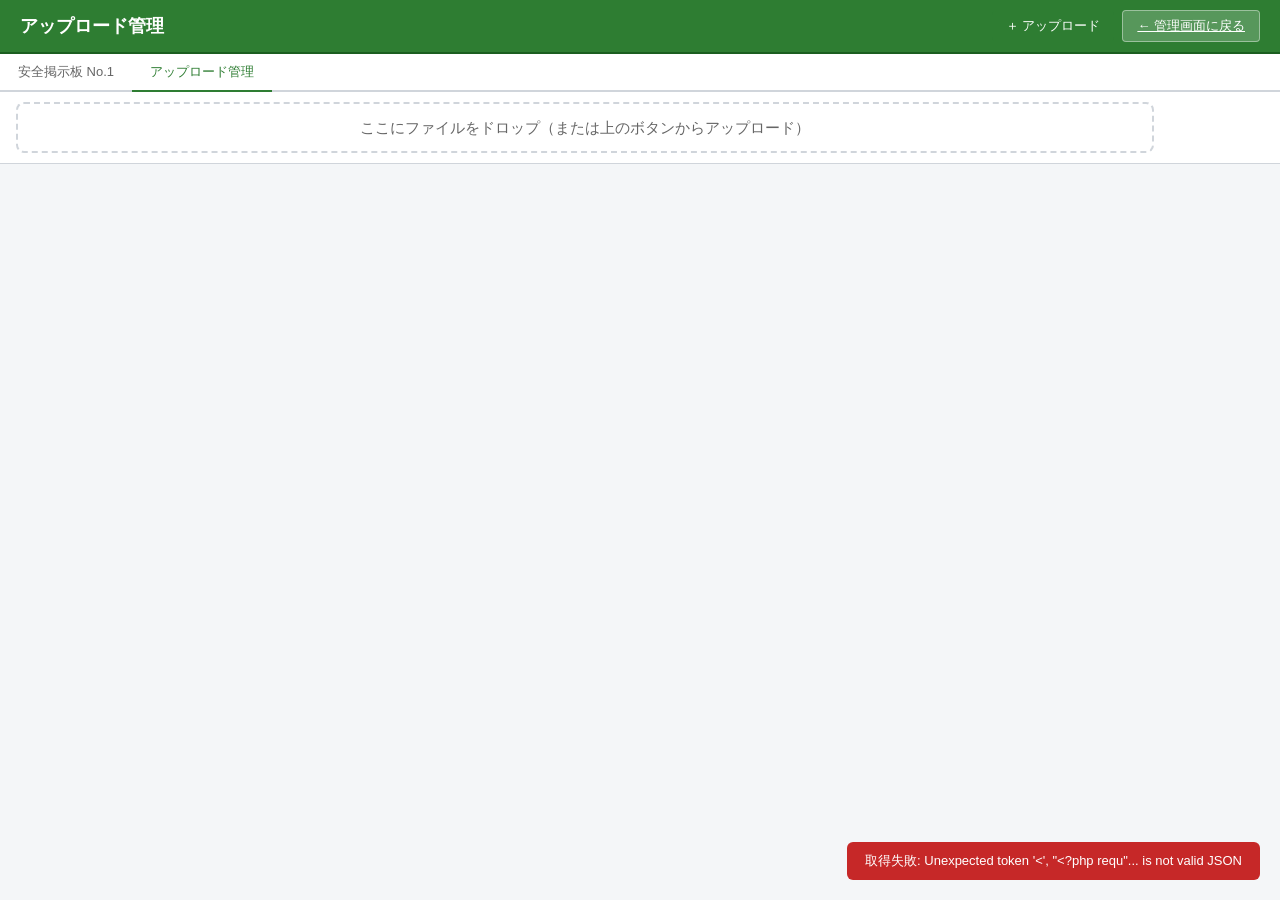
<file: admin/uploads/index.html>
<!DOCTYPE html>
<html lang="ja">
<head>
<meta charset="UTF-8">
<meta name="viewport" content="width=device-width, initial-scale=1">
<title>アップロード管理</title>
<link rel="stylesheet" href="../../assets/css/common.css">
<link rel="stylesheet" href="../../assets/css/admin.css">
<style>
  body { min-height: 100vh; display: flex; flex-direction: column; }
  .page-body { flex: 1; overflow-y: auto; }
  .empty-state {
    display: flex; flex-direction: column;
    align-items: center; justify-content: center;
    padding: 60px; color: var(--text-dim); gap: 12px;
  }
  .empty-state .icon { font-size: 48px; }
  /* ピッカーモード */
  body.picker-mode .admin-nav,
  body.picker-mode .header-actions .no-picker { display: none; }
</style>
</head>
<body>

<header class="admin-header">
  <h1>アップロード管理</h1>
  <div class="header-actions">
    <span id="selectedInfo" style="font-size:13px;color:var(--text-dim)"></span>
    <button class="btn btn-danger btn-sm" id="btnDelete" style="display:none" onclick="deleteSelected()">🗑 削除</button>
    <label class="btn btn-primary no-picker" style="cursor:pointer">
      ＋ アップロード
      <input type="file" id="uploadInput" accept="image/*,application/pdf" multiple style="display:none">
    </label>
    <a href="/admin/safetynotice_board_no1/index.php" class="btn btn-secondary no-picker">← 管理画面に戻る</a>
  </div>
</header>

<nav class="admin-nav no-picker">
  <a href="/admin/safetynotice_board_no1/index.php">安全掲示板 No.1</a>
  <a href="/admin/uploads/index.php" class="active">アップロード管理</a>
</nav>

<!-- ツールバー -->
<div class="upload-toolbar">
  <div class="file-drop" id="dropZone" style="flex:1;padding:10px 16px;">
    ここにファイルをドロップ（または上のボタンからアップロード）
  </div>
  <div id="uploadProgress" style="font-size:12px;color:var(--text-dim);min-width:100px;text-align:right"></div>
</div>

<!-- ファイル一覧 -->
<div class="page-body">
  <div class="upload-grid" id="uploadGrid"></div>
</div>

<!-- トースト -->
<div class="toast" id="toast"></div>

<script src="../../assets/js/api.js"></script>
<script>
const isPicker = new URLSearchParams(location.search).get('mode') === 'picker';
if (isPicker) document.body.classList.add('picker-mode');

let files       = [];
let selectedSet = new Set();

// ---- 初期化 ----
async function init() {
  await loadFiles();
  setupDrop();
  document.getElementById('uploadInput').addEventListener('change', e => {
    uploadFiles([...e.target.files]);
    e.target.value = '';
  });
}

async function loadFiles() {
  try {
    const data = await API.getUploads();
    files = data.files || [];
    renderGrid();
  } catch(e) {
    showToast('取得失敗: ' + e.message, true);
  }
}

// ---- グリッド描画 ----
function renderGrid() {
  const grid = document.getElementById('uploadGrid');
  if (!files.length) {
    grid.innerHTML = `<div class="empty-state" style="grid-column:1/-1">
      <div class="icon">📂</div>
      <div>アップロードされたファイルはありません</div>
    </div>`;
    return;
  }

  grid.innerHTML = files.map(f => {
    const isImg = f.fileType.startsWith('image/');
    const thumb = isImg
      ? `<img src="${f.filePath}" alt="${esc(f.fileName)}" loading="lazy">`
      : `<div class="pdf-icon">📄</div>`;
    const size  = formatSize(f.fileSize);
    const sel   = selectedSet.has(f.fileName) ? 'selected' : '';

    return `
      <div class="upload-card ${sel}" data-name="${esc(f.fileName)}" onclick="toggleSelect('${esc(f.fileName)}', event)">
        <div class="upload-card-thumb">${thumb}</div>
        <div class="upload-card-info">
          <div class="upload-card-name" title="${esc(f.fileName)}">${esc(f.fileName)}</div>
          <div class="upload-card-meta">${size}</div>
        </div>
      </div>`;
  }).join('');
}

// ---- 選択 ----
function toggleSelect(name, e) {
  if (isPicker) {
    // ピッカーモード: 選択して親ウィンドウに渡す
    const f = files.find(x => x.fileName === name);
    if (f && window.opener && !window.opener.closed) {
      window.opener.Admin.onPickFile(f.filePath, f.fileType, f.fileName);
      window.close();
    }
    return;
  }

  if (selectedSet.has(name)) selectedSet.delete(name);
  else                        selectedSet.add(name);
  updateSelectionUI();
  renderGrid();
}

function updateSelectionUI() {
  const n    = selectedSet.size;
  const info = document.getElementById('selectedInfo');
  const btn  = document.getElementById('btnDelete');
  info.textContent = n ? `${n} 件選択中` : '';
  btn.style.display = n ? 'inline-flex' : 'none';
}

// ---- 削除 ----
async function deleteSelected() {
  if (!selectedSet.size) return;
  if (!confirm(`選択した ${selectedSet.size} 件を削除しますか？\nこの操作は元に戻せません。`)) return;

  let failed = 0;
  for (const name of selectedSet) {
    try {
      await API.deleteUpload(name);
    } catch(e) {
      failed++;
    }
  }
  selectedSet.clear();
  updateSelectionUI();
  await loadFiles();
  showToast(failed ? `${failed} 件の削除に失敗しました` : '削除しました', failed > 0);
}

// ---- アップロード ----
function setupDrop() {
  const zone = document.getElementById('dropZone');
  zone.addEventListener('dragover', e => { e.preventDefault(); zone.classList.add('dragover'); });
  zone.addEventListener('dragleave', () => zone.classList.remove('dragover'));
  zone.addEventListener('drop', e => {
    e.preventDefault();
    zone.classList.remove('dragover');
    uploadFiles([...e.dataTransfer.files]);
  });
}

async function uploadFiles(fileList) {
  const allowed = ['image/jpeg','image/png','image/gif','image/webp','application/pdf'];
  const valid   = fileList.filter(f => allowed.includes(f.type));
  if (!valid.length) {
    showToast('対応形式: JPEG, PNG, GIF, WEBP, PDF', true);
    return;
  }

  const prog = document.getElementById('uploadProgress');
  let done = 0;
  let failed = 0;

  for (const file of valid) {
    prog.textContent = `アップロード中 ${done+1}/${valid.length}...`;
    try {
      await API.uploadFile(file);
      done++;
    } catch(e) {
      failed++;
    }
  }

  prog.textContent = '';
  await loadFiles();
  showToast(
    failed
      ? `${done} 件成功 / ${failed} 件失敗`
      : `${done} 件アップロードしました`,
    failed > 0
  );
}

// ---- ユーティリティ ----
function formatSize(bytes) {
  if (bytes >= 1024*1024) return (bytes/1024/1024).toFixed(1) + ' MB';
  if (bytes >= 1024)      return (bytes/1024).toFixed(0) + ' KB';
  return bytes + ' B';
}

function esc(s) {
  return String(s ?? '').replace(/&/g,'&amp;').replace(/</g,'&lt;').replace(/>/g,'&gt;').replace(/"/g,'&quot;');
}

function showToast(msg, isErr = false) {
  const t = document.getElementById('toast');
  t.textContent = msg;
  t.classList.toggle('toast-err', isErr);
  t.classList.add('show');
  setTimeout(() => t.classList.remove('show'), 2500);
}

init();
</script>
</body>
</html>
</file>
<file: assets/css/common.css>
/* ===================================================
   共通変数・リセット・ユーティリティ
   =================================================== */
:root {
  --bg:        #f4f6f8;
  --surface:   #ffffff;
  --surface2:  #eef1f4;
  --accent:    #2e7d32;
  --accent2:   #ef6c00;
  --accent3:   #0277bd;
  --text:      #1a1a1a;
  --text-dim:  #666666;
  --border:    #d0d5db;
  --danger:    #c62828;
  --success:   #2e7d32;
  --info:      #0277bd;
}

*, *::before, *::after { box-sizing: border-box; margin: 0; padding: 0; }

body {
  background: var(--bg);
  color: var(--text);
  font-family: 'Meiryo', 'Yu Gothic', sans-serif;
  font-size: 14px;
}

/* ---- ボタン ---- */
.btn {
  padding: 6px 14px;
  border: none;
  border-radius: 4px;
  cursor: pointer;
  font-size: 13px;
  font-family: inherit;
  transition: opacity 0.15s;
  display: inline-flex;
  align-items: center;
  gap: 4px;
}
.btn:hover         { opacity: 0.85; }
.btn:disabled      { opacity: 0.4; cursor: not-allowed; }
.btn-primary       { background: var(--accent);  color: #fff; }
.btn-secondary     { background: var(--surface2); color: var(--text); border: 1px solid var(--border); }
.btn-danger        { background: var(--danger);  color: #fff; }
.btn-success       { background: var(--success); color: #fff; }
.btn-accent2       { background: var(--accent2); color: #1a1a1a; }
.btn-accent3       { background: var(--accent3); color: #1a1a1a; }
.btn-sm            { padding: 3px 8px; font-size: 12px; }
.btn-icon          { padding: 4px 6px; }

/* ---- フォーム ---- */
.form-group {
  display: flex;
  flex-direction: column;
  gap: 6px;
  flex: 1;
}
.form-group label {
  font-size: 14px;
  color: var(--text-dim);
}
.form-group input,
.form-group select,
.form-group textarea {
  background: var(--surface2);
  border: 1px solid var(--border);
  color: var(--text);
  padding: 9px 12px;
  border-radius: 5px;
  font-family: inherit;
  font-size: 15px;
  width: 100%;
  transition: border-color 0.15s;
}
.form-group input:focus,
.form-group select:focus,
.form-group textarea:focus {
  outline: none;
  border-color: var(--accent);
}
.form-group input[type="checkbox"] { width: auto; }
.form-group textarea { resize: vertical; min-height: 110px; }

.form-row {
  display: flex;
  gap: 14px;
  margin-bottom: 14px;
  align-items: flex-start;
}

/* ---- カード・セクション ---- */
.card {
  background: var(--surface);
  border: 1px solid var(--border);
  border-radius: 8px;
  padding: 20px;
}
.card h3 {
  font-size: 16px;
  color: var(--text-dim);
  margin-bottom: 14px;
  text-transform: uppercase;
  letter-spacing: 0.5px;
}

/* ---- トースト通知 ---- */
.toast {
  position: fixed;
  bottom: 20px;
  right: 20px;
  padding: 10px 18px;
  border-radius: 6px;
  font-size: 13px;
  z-index: 9999;
  opacity: 0;
  transform: translateY(10px);
  transition: opacity 0.3s, transform 0.3s;
  pointer-events: none;
  color: #fff;
  background: var(--success);
}
.toast.show      { opacity: 1; transform: translateY(0); }
.toast.toast-err { background: var(--danger); }

/* ---- モーダル ---- */
.modal-overlay {
  display: none;
  position: fixed;
  inset: 0;
  background: rgba(0,0,0,0.8);
  z-index: 200;
  align-items: center;
  justify-content: center;
}
.modal-overlay.open { display: flex; }
.modal {
  background: var(--surface);
  border: 1px solid var(--border);
  border-radius: 8px;
  padding: 16px;
  max-width: 95vw;
  max-height: 95vh;
  overflow: auto;
}
.modal-header {
  display: flex;
  align-items: center;
  margin-bottom: 12px;
}
.modal-header h2 { flex: 1; font-size: 15px; }

/* ---- ファイルドロップゾーン ---- */
.file-drop {
  border: 2px dashed var(--border);
  border-radius: 8px;
  padding: 48px 20px;
  text-align: center;
  cursor: pointer;
  transition: border-color 0.15s, background 0.15s;
  color: var(--text-dim);
  font-size: 15px;
  line-height: 1.8;
}
.file-drop:hover,
.file-drop.dragover {
  border-color: var(--accent);
  background: rgba(233,69,96,0.05);
  color: var(--text);
}

/* ---- ファイルプレビュー ---- */
.file-preview {
  margin-top: 12px;
  display: flex;
  align-items: center;
  gap: 16px;
  background: var(--surface2);
  border-radius: 6px;
  padding: 14px;
}
.file-preview img {
  max-width: 200px;
  max-height: 150px;
  object-fit: contain;
  border-radius: 4px;
}
.file-preview-info   { flex: 1; font-size: 14px; overflow: hidden; }
.file-preview-name   { overflow: hidden; text-overflow: ellipsis; white-space: nowrap; font-weight: bold; }
.file-preview-size   { color: var(--text-dim); font-size: 12px; margin-top: 4px; }

/* ---- メディアエディタ（70%スケール） ---- */
.media-editor .card          { padding: 14px; }
.media-editor .card h3       { font-size: 12px; margin-bottom: 8px; }
.media-editor .file-drop     { padding: 34px 14px; font-size: 13px; }
.media-editor .file-preview  { padding: 10px; gap: 12px; margin-top: 8px; }
.media-editor .file-preview img { max-width: 140px; max-height: 105px; }
.media-editor .file-preview-info { font-size: 12px; }
.media-editor .form-group textarea { font-size: 13px; padding: 7px 9px; min-height: 60px; }

/* ---- レベルバッジ ---- */
.level-badge         { display: inline-block; padding: 1px 6px; border-radius: 3px; font-size: 11px; font-weight: bold; }
.level-1             { background: #0277bd; color: #fff; }
.level-2             { background: #e65100; color: #fff; }
.level-3             { background: var(--accent); color: #fff; }

/* ---- パネル種別タグ ---- */
.type-tag            { font-size: 11px; padding: 2px 6px; border-radius: 3px; flex-shrink: 0; font-weight: bold; }
.type-media          { background: #e8f5e9; color: #2e7d32; border: 1px solid #a5d6a7; }
.type-text           { background: #e3f2fd; color: #0277bd; border: 1px solid #90caf9; }
.type-accident       { background: #fff3e0; color: #ef6c00; border: 1px solid #ffcc80; }
.type-notice         { background: #e0f7fa; color: #00838f; border: 1px solid #80deea; }
</file>
<file: assets/css/admin.css>
/* ===================================================
   管理画面専用スタイル
   =================================================== */
body { height: 100vh; overflow: hidden; display: flex; flex-direction: column; }

/* ---- ヘッダー ---- */
.admin-header {
  background: var(--accent);
  border-bottom: 2px solid #1b5e20;
  padding: 10px 20px;
  display: flex;
  align-items: center;
  gap: 16px;
  flex-shrink: 0;
}
.admin-header h1    { font-size: 18px; color: #ffffff; font-weight: bold; }
.admin-header .subtitle { color: rgba(255,255,255,0.7); font-size: 13px; }
.header-actions     { margin-left: auto; display: flex; gap: 8px; align-items: center; }

/* ヘッダー内ボタンは白ベース */
.admin-header .btn-secondary {
  background: rgba(255,255,255,0.2);
  color: #fff;
  border-color: rgba(255,255,255,0.4);
}
.admin-header .btn-secondary:hover { background: rgba(255,255,255,0.35); }
.admin-header .btn-accent2  { background: var(--accent2); color: #fff; }
.admin-header .btn-success  { background: #1b5e20; color: #fff; }

/* ---- グローバルナビ ---- */
.admin-nav {
  background: var(--surface);
  border-bottom: 2px solid var(--border);
  display: flex;
  gap: 0;
  flex-shrink: 0;
}
.admin-nav a {
  display: block;
  padding: 9px 18px;
  color: var(--text-dim);
  text-decoration: none;
  font-size: 13px;
  border-bottom: 2px solid transparent;
  margin-bottom: -2px;
  transition: color 0.15s, border-color 0.15s;
}
.admin-nav a:hover,
.admin-nav a.active {
  color: var(--accent);
  border-bottom-color: var(--accent);
}

/* ---- レイアウト ---- */
.admin-body {
  display: flex;
  flex: 1;
  overflow: hidden;
}

/* ---- サイドバー ---- */
.sidebar {
  width: 350px;
  flex-shrink: 0;
  background: var(--surface);
  border-right: 1px solid var(--border);
  display: flex;
  flex-direction: column;
  overflow: hidden;
}
.sidebar-header {
  padding: 12px 14px;
  border-bottom: 1px solid var(--border);
  display: flex;
  align-items: center;
  gap: 7px;
}
.sidebar-header h2 { font-size: 16px; flex: 1; }

.panel-list {
  flex: 1;
  overflow-y: auto;
  padding: 9px;
  display: flex;
  flex-direction: column;
  gap: 7px;
}
.panel-list-empty {
  color: var(--text-dim);
  font-size: 12px;
  padding: 14px;
  text-align: center;
}

.panel-item {
  background: var(--surface2);
  border: 1px solid var(--border);
  border-radius: 8px;
  padding: 11px 14px;
  cursor: pointer;
  transition: border-color 0.15s;
  display: flex;
  align-items: center;
  gap: 10px;
}
.panel-item:hover       { border-color: var(--accent); }
.panel-item.active      { border-color: var(--accent); background: #e8f5e9; }
.panel-item-name        { flex: 1; overflow: hidden; text-overflow: ellipsis; white-space: nowrap; font-size: 16px; }
.panel-item-actions     { display: flex; gap: 6px; flex-shrink: 0; }

/* ---- エディタ ---- */
.editor {
  flex: 1;
  overflow-y: auto;
  padding: 22px;
}
.editor-empty {
  display: flex;
  align-items: center;
  justify-content: center;
  height: 100%;
  color: var(--text-dim);
  font-size: 17px;
}
.editor-form       { max-width: 100%; }
.editor-form h2    { font-size: 18px; margin-bottom: 22px; padding-bottom: 10px; border-bottom: 1px solid var(--border); color: var(--accent); }

.form-section      { margin-bottom: 20px; }

/* ---- エディタ下部アクションボタン ---- */
.editor-actions {
  display: flex;
  gap: clamp(8px, 1vw, 16px);
  margin-top: clamp(16px, 2vh, 28px);
  flex-wrap: wrap;
}
.btn-editor-action {
  font-size: clamp(14px, 1.2vw, 20px);
  padding: clamp(8px, 0.8vh, 14px) clamp(18px, 1.8vw, 32px);
  border-radius: 6px;
}

/* ---- テンプレートモーダル ---- */
.template-item {
  display: flex;
  align-items: center;
  gap: 12px;
  background: var(--surface2);
  border: 1px solid var(--border);
  border-radius: 8px;
  padding: 12px 14px;
}
.template-item-info  { flex: 1; overflow: hidden; }
.template-item-name  { font-size: 15px; font-weight: bold; overflow: hidden; text-overflow: ellipsis; white-space: nowrap; }
.template-item-title { font-size: 12px; color: var(--text-dim); overflow: hidden; text-overflow: ellipsis; white-space: nowrap; margin-top: 2px; }
.template-empty      { color: var(--text-dim); text-align: center; padding: 32px 16px; line-height: 2; }

/* ---- 告知カード ---- */
.notice-list       { display: flex; flex-direction: column; gap: 8px; margin-bottom: 10px; }
.notice-card {
  background: var(--surface2);
  border: 1px solid var(--border);
  border-radius: 6px;
  padding: 10px;
  position: relative;
}
.notice-card-header { display: flex; align-items: center; gap: 8px; margin-bottom: 8px; }
.notice-card > .btn-danger { position: absolute; top: 8px; right: 8px; }

/* ---- レイアウトプレビュー ---- */
.layout-preview {
  position: relative;
  width: 900px;
  height: 450px;
  background: #0f3460; /* ビューボードのイメージ色は維持 */
  border: 1px solid var(--border);
  border-radius: 4px;
  overflow: hidden;
}
.layout-preview-wrap {
  width: 900px;
  height: 450px;
}
.layout-panel {
  position: absolute;
  border: 1px solid var(--accent);
  border-radius: 3px;
  background: rgba(233,69,96,0.1);
  overflow: hidden;
}
.layout-panel-title {
  background: var(--accent);
  color: #fff;
  font-size: 9px;
  padding: 1px 4px;
  white-space: nowrap;
  overflow: hidden;
  text-overflow: ellipsis;
}
.layout-panel.type-accident { border-color: var(--accent2); background: rgba(245,166,35,0.1); }
.layout-panel.type-accident .layout-panel-title { background: var(--accent2); color: #1a1a1a; }
.layout-panel.type-notice   { border-color: var(--accent3); background: rgba(79,195,247,0.1); }
.layout-panel.type-notice   .layout-panel-title { background: var(--info); }
.layout-panel.type-text     { border-color: var(--accent3); background: rgba(79,195,247,0.05); }
.layout-panel.type-text     .layout-panel-title { background: #1565c0; }

/* ---- タイトルトグル ---- */
.title-toggle-row {
  display: flex;
  gap: 0;
  margin-bottom: 12px;
}
.toggle-btn {
  flex: 1;
  padding: 7px;
  border: 1px solid var(--border);
  background: var(--surface2);
  color: var(--text-dim);
  cursor: pointer;
  font-size: 13px;
  font-family: inherit;
  transition: background 0.15s, color 0.15s;
}
.toggle-btn:first-child { border-radius: 4px 0 0 4px; }
.toggle-btn:last-child  { border-radius: 0 4px 4px 0; }
.toggle-btn.active      { background: var(--accent); color: #fff; border-color: var(--accent); }

.title-preview-wrap {
  display: flex;
  flex-direction: column;
  gap: 6px;
  margin-bottom: 10px;
}
.title-preview-visual {
  display: flex;
  flex-direction: column;
  border-radius: 4px;
  overflow: hidden;
  border: 1px solid var(--accent);
  max-width: 300px;
}
.title-preview-bar {
  background: var(--accent);
  color: #fff;
  font-size: 12px;
  font-weight: bold;
  padding: 4px 8px;
  white-space: nowrap;
  overflow: hidden;
  text-overflow: ellipsis;
  min-height: 24px;
}
.title-preview-body {
  background: var(--surface2);
  height: 32px;
  display: flex;
  align-items: center;
  justify-content: center;
  color: var(--text-dim);
  font-size: 11px;
  border-top: 1px solid var(--border);
}

/* ---- ビジュアル配置エディタ ---- */
.pos-editor { user-select: none; }

/* 外側コンテナ（幅100%・高さはJSで設定） */
.pos-board {
  position: relative;
  width: 60%;
  border: 1px solid var(--border);
  border-radius: 4px;
  overflow: hidden;
  cursor: default;
  margin-bottom: 10px;
}

/* 内側：1800×900 をJSで算出したscaleで縮小 */
.pos-board-inner {
  position: absolute;
  top: 0; left: 0;
  width: 1800px;
  height: 900px;
  background: #0f3460;
  transform-origin: top left;
}

/* 他パネル（参照用シルエット） */
.pos-ghost {
  position: absolute;
  background: rgba(255,255,255,0.06);
  border: 3px solid rgba(255,255,255,0.18);
  border-radius: 6px;
  pointer-events: none;
  overflow: hidden;
}
.pos-ghost-title {
  height: 24px;
  background: rgba(255,255,255,0.15);
}

/* 編集対象パネル */
.pos-panel {
  position: absolute;
  border: 4px solid var(--accent);
  border-radius: 6px;
  cursor: move;
  overflow: hidden;
  display: flex;
  flex-direction: column;
  background: #16213e;
}
.pos-panel-title {
  background: var(--accent);
  color: #fff;
  font-size: 13px;
  font-weight: bold;
  padding: 4px 8px;
  white-space: nowrap;
  overflow: hidden;
  text-overflow: ellipsis;
  flex-shrink: 0;
  min-height: 24px;
  display: flex;
  align-items: center;
  pointer-events: none;
}
.pos-panel-body {
  flex: 1;
  overflow: hidden;
  position: relative;
  pointer-events: none;
}
.pos-panel-body img {
  width: 100%; height: 100%;
  object-fit: contain;
  display: block;
}
.pos-panel-body .pc-text {
  padding: 8px;
  color: #e0e0e0;
  font-size: 14px;
  white-space: pre-wrap;
  word-break: break-all;
  overflow: hidden;
  height: 100%;
}
.pos-panel-body .pc-accident {
  display: flex;
  flex-direction: column;
  align-items: center;
  justify-content: center;
  height: 100%;
  gap: 4px;
  color: #fff;
}
.pc-accident-num  { font-size: 52px; font-weight: bold; color: var(--accent2); line-height: 1; }
.pc-accident-unit { font-size: 13px; color: var(--accent2); }
.pc-accident-target { font-size: 12px; color: #aaa; }
.pos-panel-body .pc-notice {
  padding: 4px;
  display: flex;
  flex-direction: column;
  gap: 3px;
  overflow: hidden;
}
.pc-notice-item {
  font-size: 12px;
  color: #e0e0e0;
  border-left: 3px solid #4fc3f7;
  padding: 2px 6px;
  background: rgba(255,255,255,0.05);
  white-space: nowrap;
  overflow: hidden;
  text-overflow: ellipsis;
}
.pc-empty { color: rgba(255,255,255,.3); font-size: 12px; text-align: center; padding: 8px; }
.pos-panel.no-title { border-color: rgba(79,195,247,0.8); }
.pos-panel.no-title .pos-panel-title { display: none; }

/* リサイズハンドル（4倍サイズ = scale後に約10px相当） */
.resize-handle {
  position: absolute;
  width: 20px;
  height: 20px;
  background: #fff;
  border: 3px solid var(--accent);
  border-radius: 3px;
  z-index: 10;
}
.resize-handle.nw { top:-10px;  left:-10px;  cursor:nw-resize; }
.resize-handle.n  { top:-10px;  left:50%; transform:translateX(-50%); cursor:n-resize; }
.resize-handle.ne { top:-10px;  right:-10px; cursor:ne-resize; }
.resize-handle.e  { top:50%;    right:-10px; transform:translateY(-50%); cursor:e-resize; }
.resize-handle.se { bottom:-10px; right:-10px; cursor:se-resize; }
.resize-handle.s  { bottom:-10px; left:50%; transform:translateX(-50%); cursor:s-resize; }
.resize-handle.sw { bottom:-10px; left:-10px; cursor:sw-resize; }
.resize-handle.w  { top:50%;    left:-10px; transform:translateY(-50%); cursor:w-resize; }

/* 座標表示 */
.pos-values {
  display: flex;
  gap: 12px;
  font-size: 12px;
  color: var(--text-dim);
  margin-bottom: 4px;
}
.pos-values b { color: var(--text); font-size: 13px; }
.pos-hint { font-size: 11px; color: var(--text-dim); margin-top: 4px; }

/* ---- アップロードライブラリ画面 ---- */
.upload-grid {
  display: grid;
  grid-template-columns: repeat(auto-fill, minmax(160px, 1fr));
  gap: 12px;
  padding: 16px;
}
.upload-card {
  background: var(--surface);
  border: 1px solid var(--border);
  border-radius: 8px;
  overflow: hidden;
  cursor: pointer;
  transition: border-color 0.15s;
}
.upload-card:hover      { border-color: var(--accent); }
.upload-card.selected   { border-color: var(--accent); outline: 2px solid var(--accent); }
.upload-card-thumb {
  width: 100%;
  aspect-ratio: 4/3;
  display: flex;
  align-items: center;
  justify-content: center;
  background: var(--surface2);
  overflow: hidden;
}
.upload-card-thumb img  { width: 100%; height: 100%; object-fit: cover; }
.upload-card-thumb .pdf-icon { font-size: 40px; }
.upload-card-info       { padding: 6px 8px; }
.upload-card-name       { font-size: 11px; overflow: hidden; text-overflow: ellipsis; white-space: nowrap; }
.upload-card-meta       { font-size: 10px; color: var(--text-dim); margin-top: 2px; }
.upload-toolbar {
  padding: 10px 16px;
  border-bottom: 1px solid var(--border);
  display: flex;
  align-items: center;
  gap: 10px;
  background: var(--surface);
}
</file>
